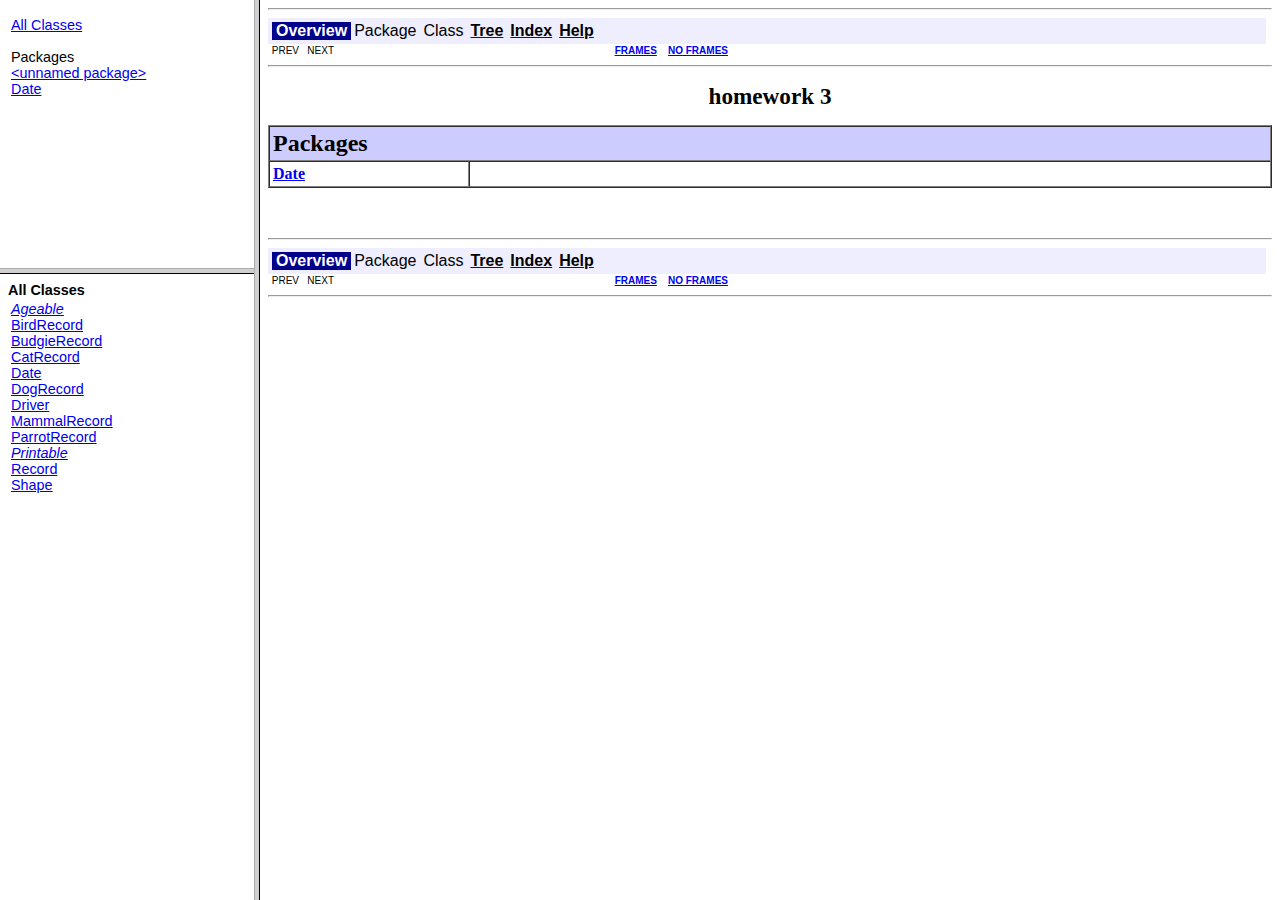
<file: Other Practice/Java 2/homework 3/doc/index.html>
<!DOCTYPE HTML PUBLIC "-//W3C//DTD HTML 4.01 Frameset//EN" "http://www.w3.org/TR/html4/frameset.dtd">
<!--NewPage-->
<HTML>
<HEAD>
<!-- Generated by javadoc on Sat Feb 23 21:43:01 AST 2013-->
<META http-equiv="Content-Type" content="text/html; charset=UTF-8">
<TITLE>
homework 3
</TITLE>
<SCRIPT type="text/javascript">
    targetPage = "" + window.location.search;
    if (targetPage != "" && targetPage != "undefined")
        targetPage = targetPage.substring(1);
    if (targetPage.indexOf(":") != -1)
        targetPage = "undefined";
    function loadFrames() {
        if (targetPage != "" && targetPage != "undefined")
             top.classFrame.location = top.targetPage;
    }
</SCRIPT>
<NOSCRIPT>
</NOSCRIPT>
</HEAD>
<FRAMESET cols="20%,80%" title="" onLoad="top.loadFrames()">
<FRAMESET rows="30%,70%" title="" onLoad="top.loadFrames()">
<FRAME src="overview-frame.html" name="packageListFrame" title="All Packages">
<FRAME src="allclasses-frame.html" name="packageFrame" title="All classes and interfaces (except non-static nested types)">
</FRAMESET>
<FRAME src="overview-summary.html" name="classFrame" title="Package, class and interface descriptions" scrolling="yes">
<NOFRAMES>
<H2>
Frame Alert</H2>

<P>
This document is designed to be viewed using the frames feature. If you see this message, you are using a non-frame-capable web client.
<BR>
Link to<A HREF="overview-summary.html">Non-frame version.</A>
</NOFRAMES>
</FRAMESET>
</HTML>
</file>
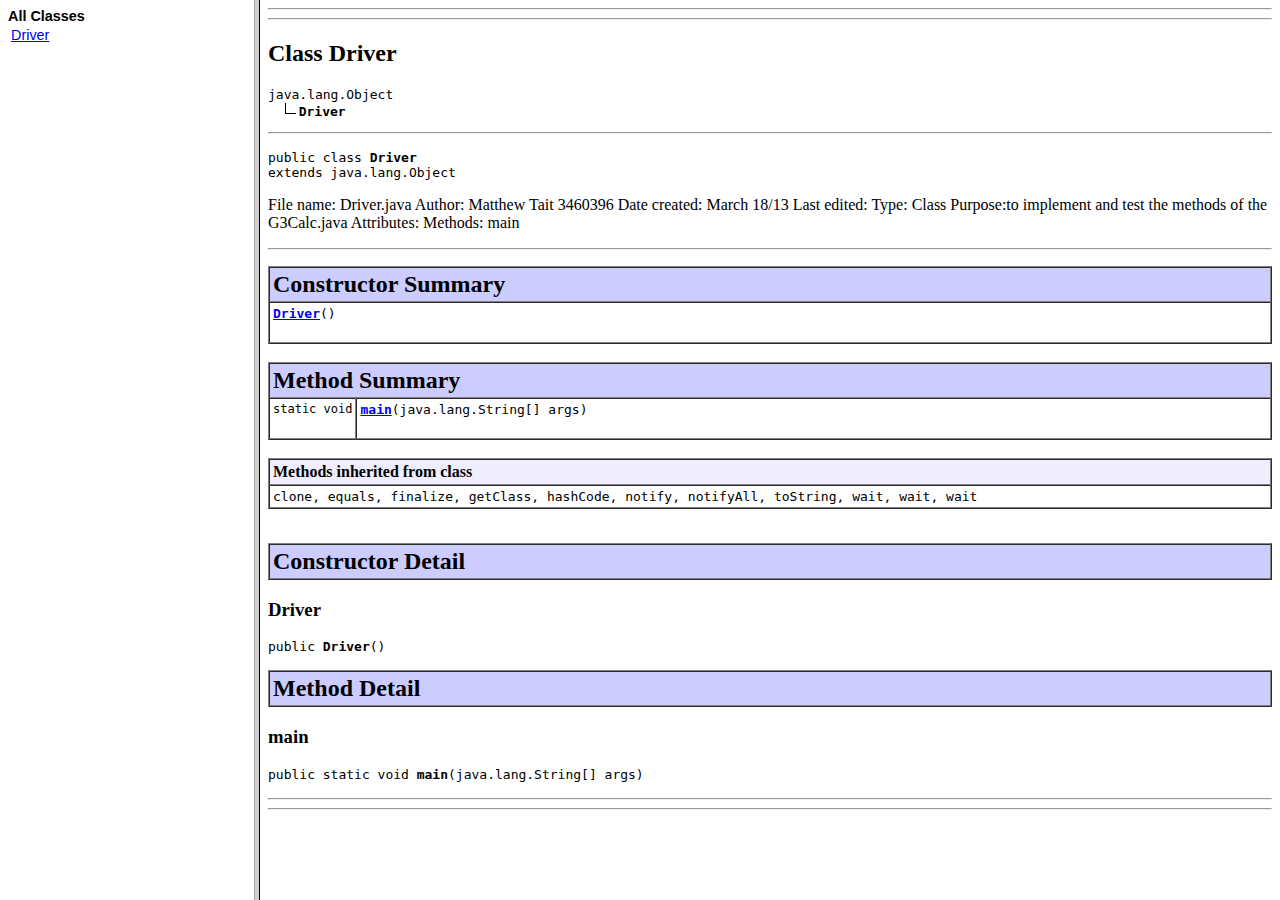
<file: Other Practice/Java 2/homework 4/doc/index.html>
<!DOCTYPE HTML PUBLIC "-//W3C//DTD HTML 4.01 Frameset//EN" "http://www.w3.org/TR/html4/frameset.dtd">
<!--NewPage-->
<HTML>
<HEAD>
<!-- Generated by javadoc on Tue Mar 19 19:38:47 ADT 2013-->
<META http-equiv="Content-Type" content="text/html; charset=UTF-8">
<TITLE>
Generated Documentation (Untitled)
</TITLE>
<SCRIPT type="text/javascript">
    targetPage = "" + window.location.search;
    if (targetPage != "" && targetPage != "undefined")
        targetPage = targetPage.substring(1);
    if (targetPage.indexOf(":") != -1)
        targetPage = "undefined";
    function loadFrames() {
        if (targetPage != "" && targetPage != "undefined")
             top.classFrame.location = top.targetPage;
    }
</SCRIPT>
<NOSCRIPT>
</NOSCRIPT>
</HEAD>
<FRAMESET cols="20%,80%" title="" onLoad="top.loadFrames()">
<FRAME src="allclasses-frame.html" name="packageFrame" title="All classes and interfaces (except non-static nested types)">
<FRAME src="Driver.html" name="classFrame" title="Package, class and interface descriptions" scrolling="yes">
<NOFRAMES>
<H2>
Frame Alert</H2>

<P>
This document is designed to be viewed using the frames feature. If you see this message, you are using a non-frame-capable web client.
<BR>
Link to<A HREF="Driver.html">Non-frame version.</A>
</NOFRAMES>
</FRAMESET>
</HTML>
</file>
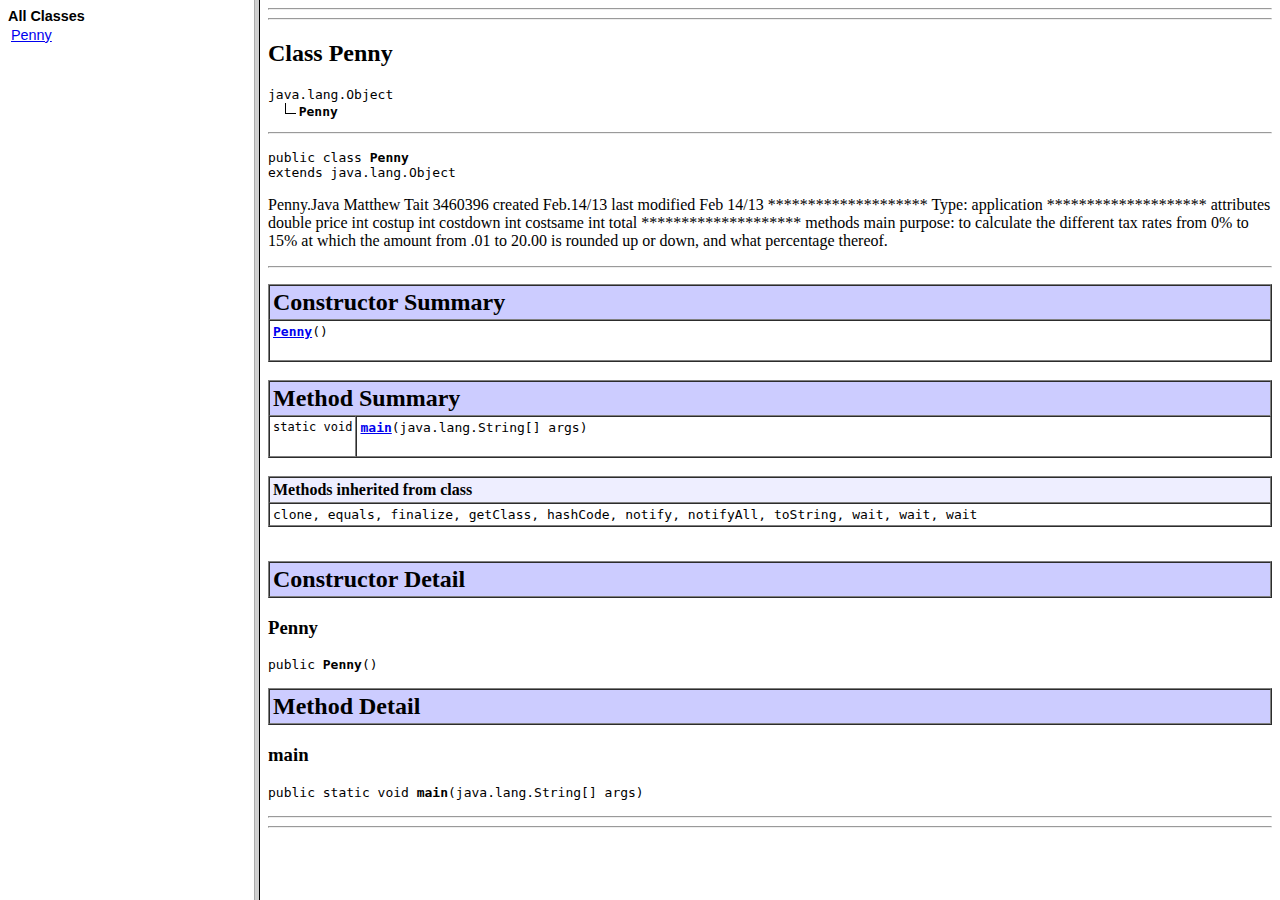
<file: Other Practice/Java 2/lab3/doc/index.html>
<!DOCTYPE HTML PUBLIC "-//W3C//DTD HTML 4.01 Frameset//EN" "http://www.w3.org/TR/html4/frameset.dtd">
<!--NewPage-->
<HTML>
<HEAD>
<!-- Generated by javadoc on Sun Feb 17 20:10:56 AST 2013-->
<META http-equiv="Content-Type" content="text/html; charset=UTF-8">
<TITLE>
Generated Documentation (Untitled)
</TITLE>
<SCRIPT type="text/javascript">
    targetPage = "" + window.location.search;
    if (targetPage != "" && targetPage != "undefined")
        targetPage = targetPage.substring(1);
    if (targetPage.indexOf(":") != -1)
        targetPage = "undefined";
    function loadFrames() {
        if (targetPage != "" && targetPage != "undefined")
             top.classFrame.location = top.targetPage;
    }
</SCRIPT>
<NOSCRIPT>
</NOSCRIPT>
</HEAD>
<FRAMESET cols="20%,80%" title="" onLoad="top.loadFrames()">
<FRAME src="allclasses-frame.html" name="packageFrame" title="All classes and interfaces (except non-static nested types)">
<FRAME src="Penny.html" name="classFrame" title="Package, class and interface descriptions" scrolling="yes">
<NOFRAMES>
<H2>
Frame Alert</H2>

<P>
This document is designed to be viewed using the frames feature. If you see this message, you are using a non-frame-capable web client.
<BR>
Link to<A HREF="Penny.html">Non-frame version.</A>
</NOFRAMES>
</FRAMESET>
</HTML>
</file>
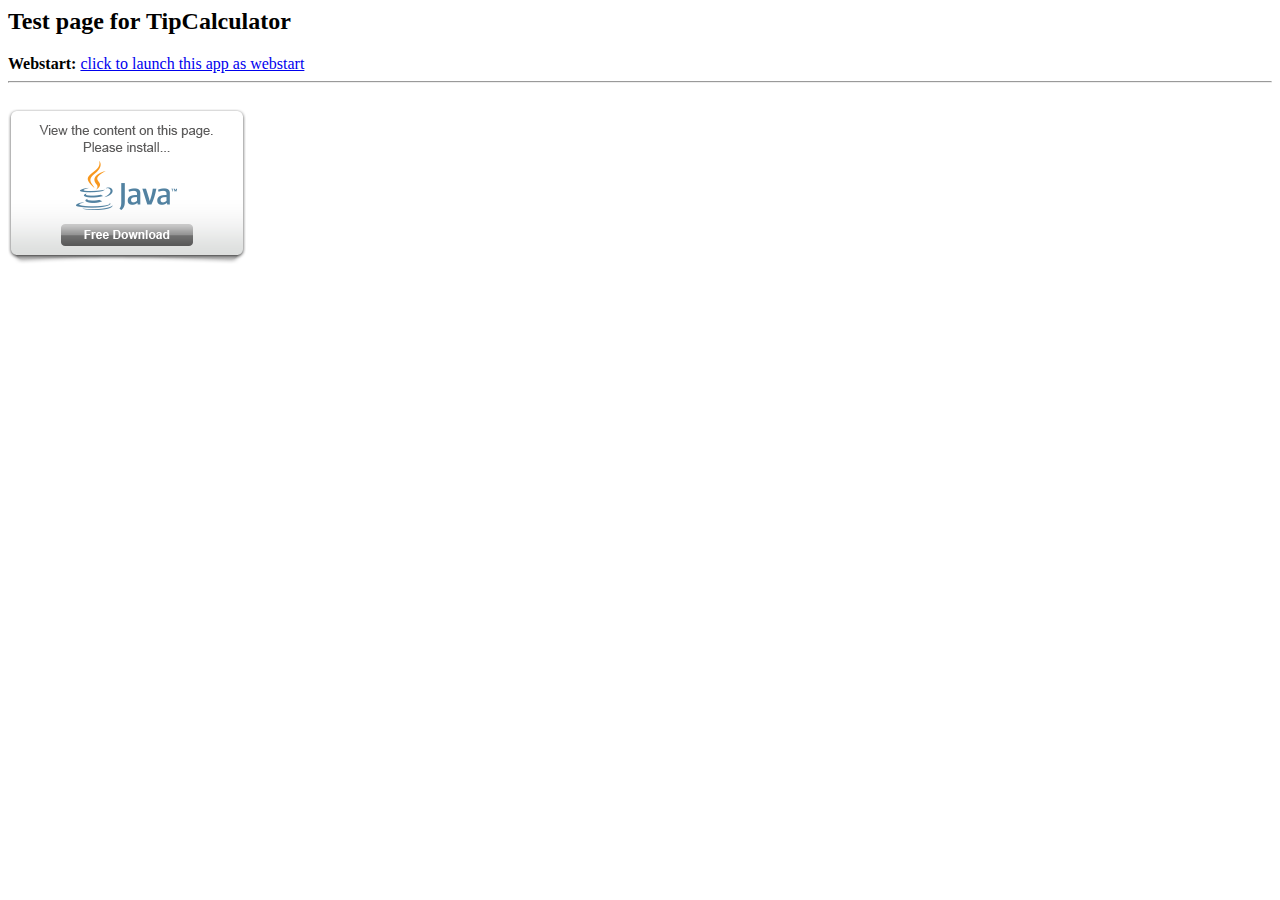
<file: Chapter 1 - 34 Practice/ch25/TipCalculator/dist/TipCalculator.html>
<html><head>
  <SCRIPT src="./web-files/dtjava.js"></SCRIPT>
<script>
    function launchApplication(jnlpfile) {
        dtjava.launch(            {
                url : 'TipCalculator.jnlp',
                jnlp_content : '[base64]'
            },
            {
                javafx : '2.2+'
            },
            {}
        );
        return false;
    }
</script>

<script>
    function javafxEmbed() {
        dtjava.embed(
            {
                url : 'TipCalculator.jnlp',
                placeholder : 'javafx-app-placeholder',
                width : 800,
                height : 600,
                jnlp_content : '[base64]'
            },
            {
                javafx : '2.2+'
            },
            {}
        );
    }
    <!-- Embed FX application into web page once page is loaded -->
    dtjava.addOnloadCallback(javafxEmbed);
</script>

</head><body>
<h2>Test page for <b>TipCalculator</b></h2>
  <b>Webstart:</b> <a href='TipCalculator.jnlp' onclick="return launchApplication('TipCalculator.jnlp');">click to launch this app as webstart</a><br><hr><br>

  <!-- Applet will be inserted here -->
  <div id='javafx-app-placeholder'></div>
</body></html>
</file>
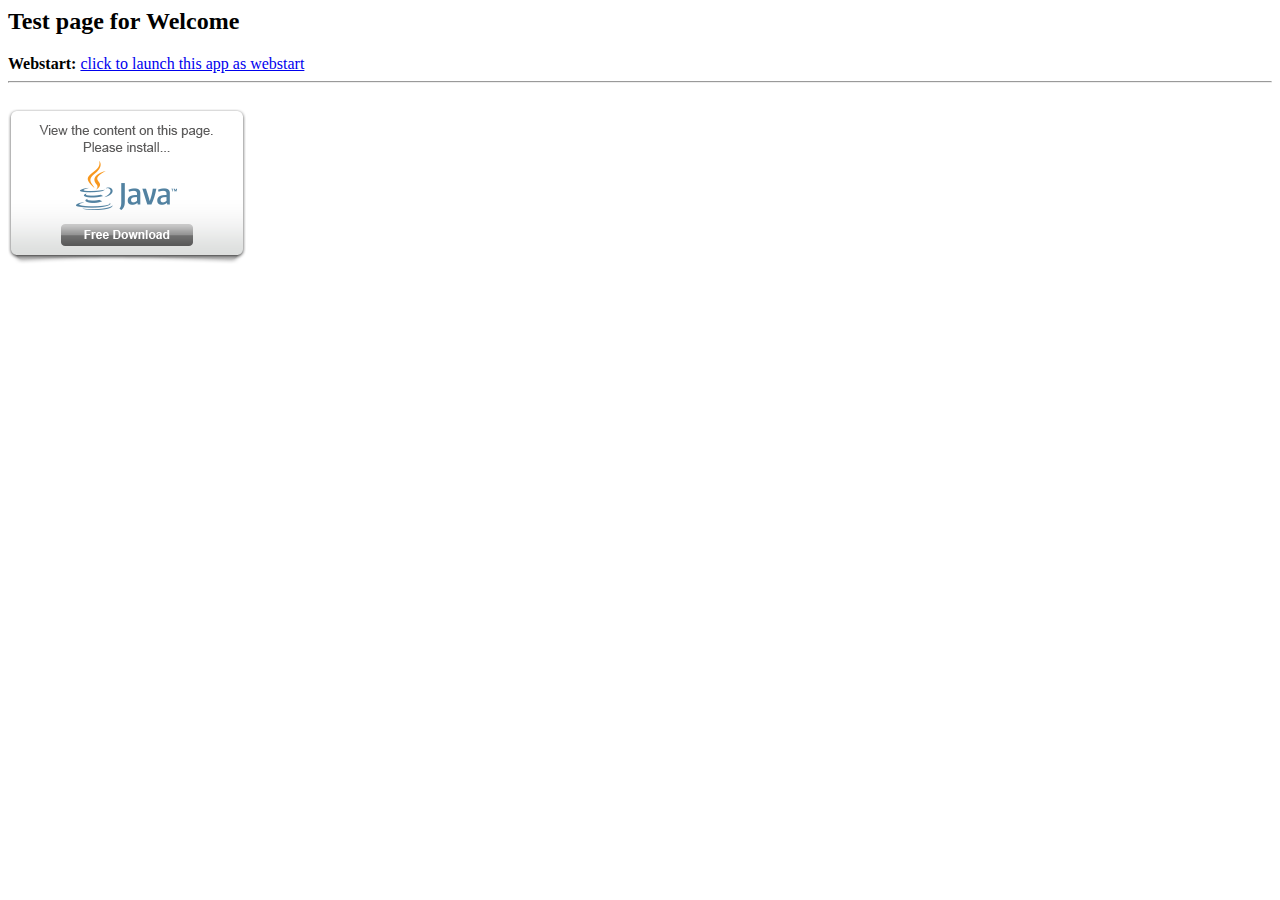
<file: Chapter 1 - 34 Practice/ch25/Welcome/dist/Welcome.html>
<html><head>
  <SCRIPT src="./web-files/dtjava.js"></SCRIPT>
<script>
    function launchApplication(jnlpfile) {
        dtjava.launch(            {
                url : 'Welcome.jnlp',
                jnlp_content : '[base64]'
            },
            {
                javafx : '2.2+'
            },
            {}
        );
        return false;
    }
</script>

<script>
    function javafxEmbed() {
        dtjava.embed(
            {
                url : 'Welcome.jnlp',
                placeholder : 'javafx-app-placeholder',
                width : 800,
                height : 600,
                jnlp_content : '[base64]'
            },
            {
                javafx : '2.2+'
            },
            {}
        );
    }
    <!-- Embed FX application into web page once page is loaded -->
    dtjava.addOnloadCallback(javafxEmbed);
</script>

</head><body>
<h2>Test page for <b>Welcome</b></h2>
  <b>Webstart:</b> <a href='Welcome.jnlp' onclick="return launchApplication('Welcome.jnlp');">click to launch this app as webstart</a><br><hr><br>

  <!-- Applet will be inserted here -->
  <div id='javafx-app-placeholder'></div>
</body></html>
</file>
